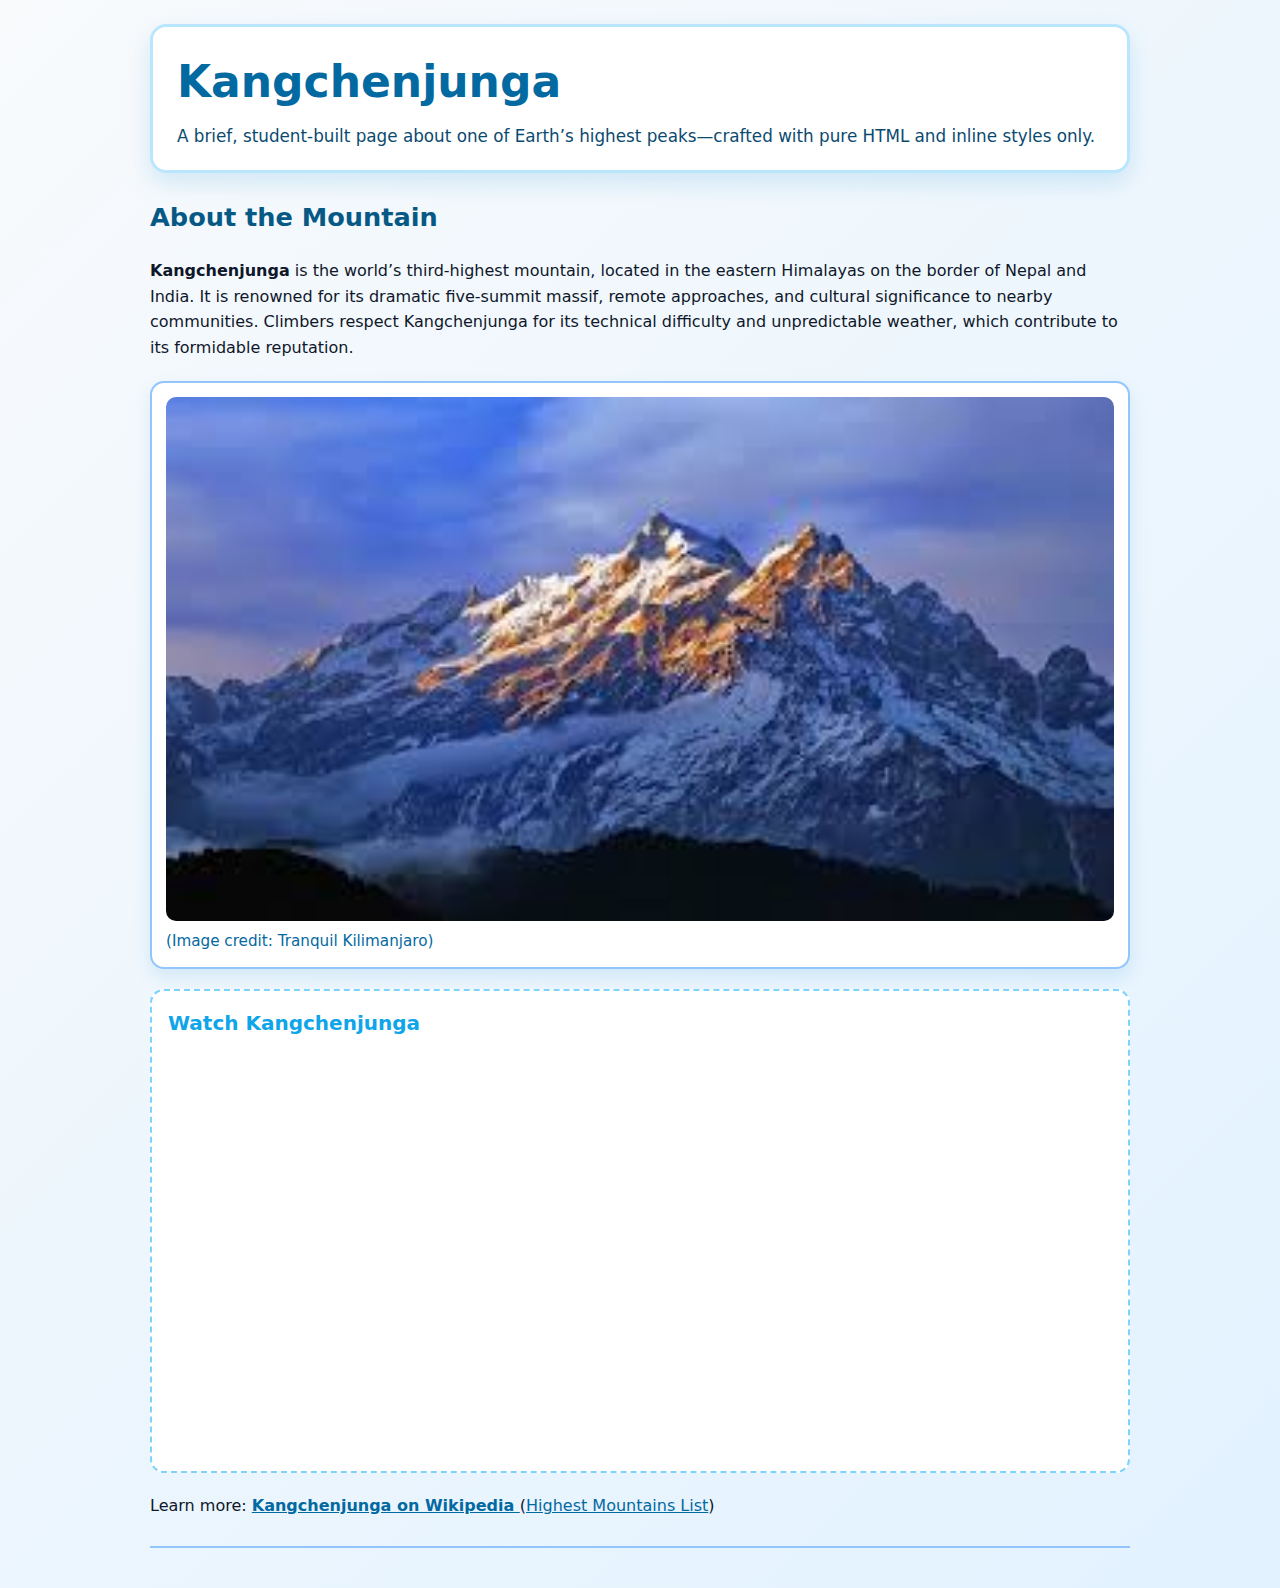
<file: labs/lab01/index.html>
<!DOCTYPE html>
<html lang="en">
<head>
<meta charset="utf-8" />
<meta name="viewport" content="width=device-width, initial-scale=1" />
<title>Kangchenjunga — CPS530 Lab 01</title>
<meta name="description" content="CPS530 Lab 01: A simple HTML page about
Kangchenjunga, one of Earth's highest mountains. Includes image, media, favicon, and
inline-styled decorative elements." />
<link rel="icon" type="image/svg+xml"
href="data:image/svg+xml,%3Csvg xmlns='http://www.w3.org/2000/svg' viewBox='0 0
64 64'%3E%3Cpath d='M4 52 L24 20 L32 32 L40 20 L60 52 Z' fill='%23007acc'/%3E%3Ccircle
cx='24' cy='20' r='2' fill='%23ffffff'/%3E%3Ccircle cx='40' cy='20' r='2'
fill='%23ffffff'/%3E%3C/svg%3E" />
</head>
<body style="
margin:0;
font-family: system-ui, -apple-system, Segoe UI, Roboto, Arial, sans-serif;
line-height:1.6;
color:#0f172a;
background: linear-gradient(135deg, #f8fafc 0%, #e2f2ff 100%);
">
<main style="max-width: 980px; margin: 0 auto; padding: 24px;">
<header style="
background:#ffffff;
border: 3px solid #bae6fd;
border-radius: 16px;
padding: 20px 24px;
box-shadow: 0 10px 24px rgba(2,132,199,0.15);
margin-bottom: 24px;
">
<h1 style="margin: 0 0 6px 0; font-size: clamp(28px, 5vw, 44px); color:#0369a1;">
Kangchenjunga
</h1>
<p style="margin: 6px 0 0 0; font-size: 1.05rem; color:#0b4a6f;">
A brief, student-built page about one of Earth’s highest peaks—crafted with
pure HTML and inline styles only.
</p>
</header>
<section aria-labelledby="about" style="display: grid; gap: 20px;">
<h2 id="about" style="font-size: 1.6rem; color:#075985; margin: 0;">
About the Mountain
</h2>
<p style="margin:0;">
<strong>Kangchenjunga</strong> is the world’s third-highest mountain, located
in the eastern Himalayas on the border of Nepal and India.
It is renowned for its dramatic five-summit massif, remote approaches, and
cultural significance to nearby communities.
Climbers respect Kangchenjunga for its technical difficulty and unpredictable
weather, which contribute to its formidable reputation.
</p>
<!-- === IMAGE SECTION === -->
<figure style="
background:#ffffff;
border: 2px solid #93c5fd;
border-radius: 14px;
padding: 14px;
margin: 0;
box-shadow: 0 8px 18px rgba(2,132,199,0.12);
">
<img
src="download.jpeg"
alt="Kangchenjunga trekking view"
style="display:block; width:100%; height:auto; border-radius: 10px;"
/>
<figcaption style="font-size: 0.95rem; color:#0369a1; margin-top: 8px;">
(Image credit: Tranquil Kilimanjaro)
</figcaption>
</figure>
<!-- === END IMAGE SECTION === -->
<!-- === VIDEO SECTION === -->
<div style="
background:#ffffff;
border: 2px dashed #7dd3fc;
border-radius: 14px;
padding: 16px;
">
<h3 style="margin:0 0 8px 0; color:#0ea5e9; font-size:1.25rem;">Watch
Kangchenjunga</h3>
<iframe
width="100%"
height="400"
src="https://www.youtube.com/embed/8ATFbAVMOzk"
title="YouTube video player"
frameborder="0"
allow="accelerometer; autoplay; clipboard-write; encrypted-media; gyroscope;
picture-in-picture"
allowfullscreen
style="border-radius: 10px;"
></iframe>
</div>
<!-- === END VIDEO SECTION === -->
<p style="margin:0;">
Learn more:
<a href="https://en.wikipedia.org/wiki/Kangchenjunga" target="_blank"
style="color:#0369a1; font-weight:600; text-decoration: underline;">
Kangchenjunga on Wikipedia
</a>
(<a href="https://en.wikipedia.org/wiki/List_of_highest_mountains_on_Earth"
target="_blank" style="color:#0369a1;">Highest Mountains List</a>)
</p>
</section>
<footer style="margin-top: 28px; font-size: 0.9rem; color:#083344;">
<hr style="border:none; border-top: 2px solid #93c5fd; margin: 16px 0;" />
<p style="margin:0;">
</p>
</footer>
</main>
</body>
</html>
</file>
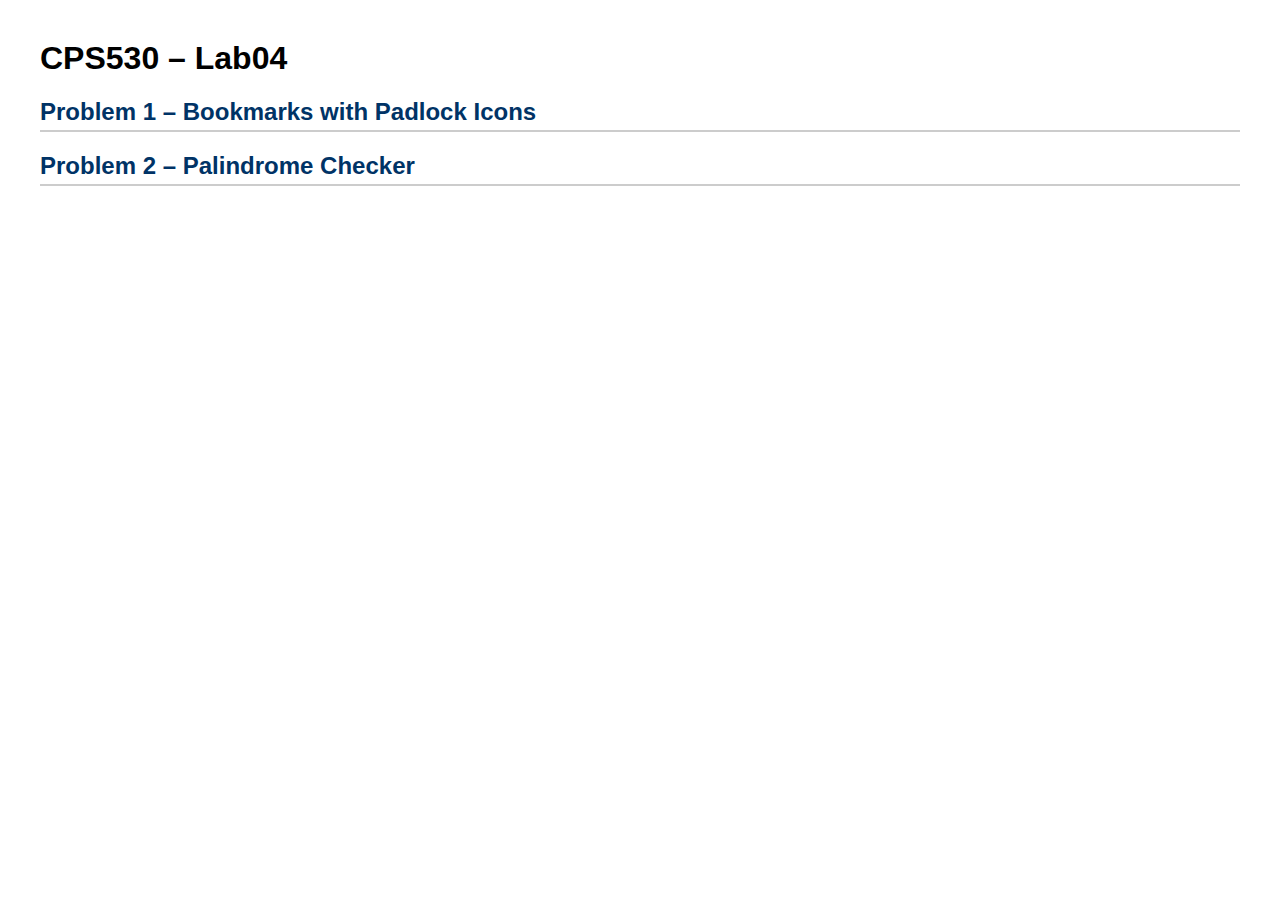
<file: labs/lab04/lab04.html>
<!DOCTYPE html>
<html lang="en">
<head>
<meta charset="UTF-8">
<meta name="viewport" content="width=device-width, initial-scale=1.0">
<title>CPS530 - Lab 04</title>
<style>
body {
font-family: Arial, sans-serif;
margin: 40px;
}
h2 {
color: #003366;
border-bottom: 2px solid #ccc;
padding-bottom: 4px;
}
.secure { color: green; }
.insecure { color: red; }
.palindrome { color: purple; }
.not-palindrome { color: blue; }
</style>
</head>
<body>
<h1>CPS530 – Lab04</h1>
<h2>Problem 1 – Bookmarks with Padlock Icons</h2>
<div id="bookmarks"></div>
<h2>Problem 2 – Palindrome Checker</h2>
<div id="palindromes"></div>
<!-- Link external JS -->
<script src="lab04.js"></script>
</body>
</html>
</file>
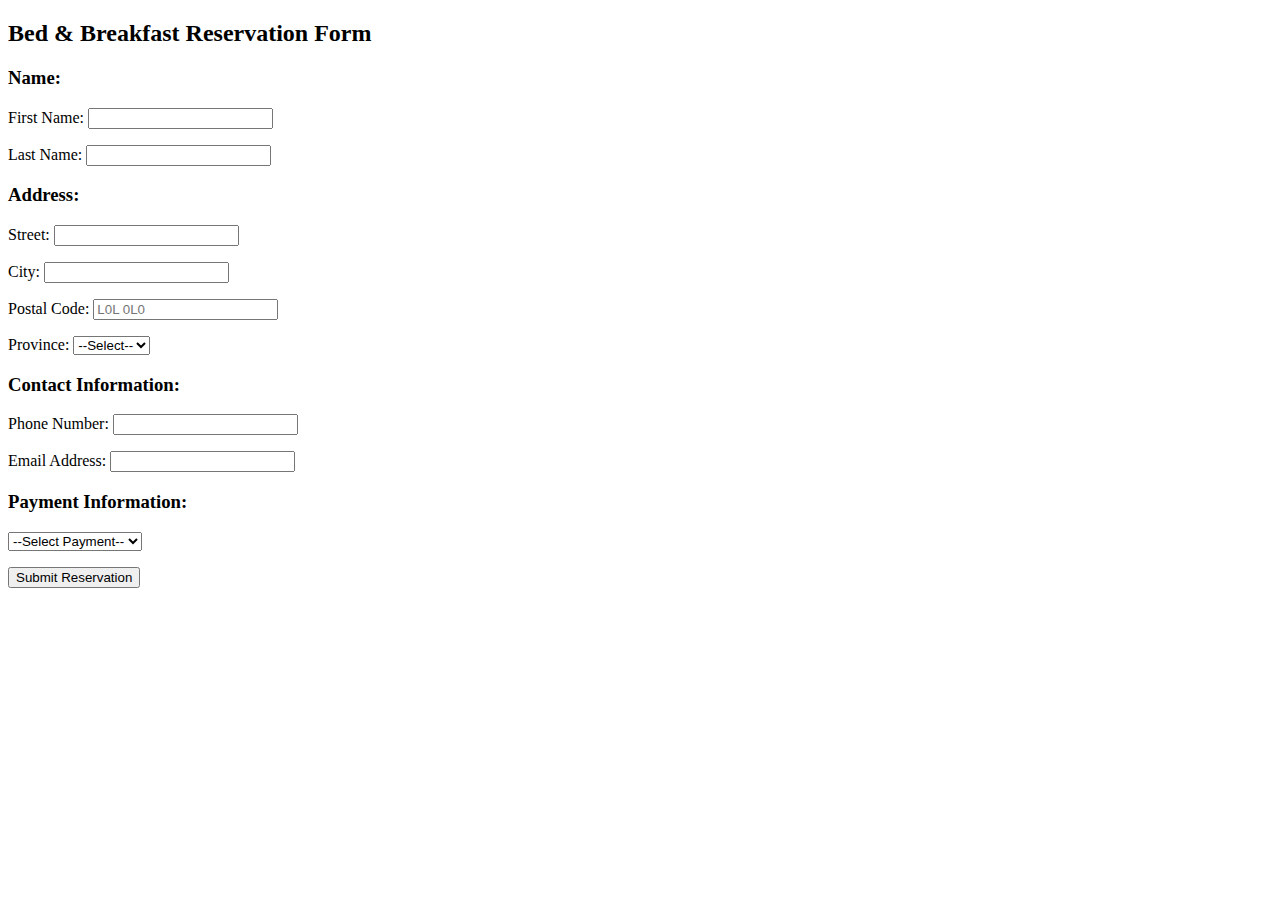
<file: labs/lab07/lab07b.html>
<!DOCTYPE html>
<html lang="en">
<head>
<meta charset="utf-8">
<title>Lab 07b</title>
</head>
<body>
<h2>Bed & Breakfast Reservation Form</h2>
<form method="post" action="cgi-bin/lab07b.cgi">
<h3>Name:</h3>
<p>First Name: <input type="text" name="fname"></p>
<p>Last Name: <input type="text" name="lname"></p>
<h3>Address:</h3>
<p>Street: <input type="text" name="street"></p>
<p>City: <input type="text" name="city"></p>
<p>Postal Code: <input type="text" name="postal" placeholder="L0L 0L0"></p>
<p>Province:
<select name="province">
<option value="">--Select--</option>
<option>AB</option><option>BC</option><option>MB</option><option>NB</option>
<option>NL</option><option>NS</option><option>NT</option><option>NU</option>
<option>ON</option><option>PE</option><option>QC</option><option>SK</option><option>YT
</option>
</select>
</p>
<h3>Contact Information:</h3>
<p>Phone Number: <input type="text" name="phone"></p>
<p>Email Address: <input type="text" name="email"></p>
<h3>Payment Information:</h3>
<p>
<select name="payment">
<option value="">--Select Payment--</option>
<option>Visa</option>
<option>MasterCard</option>
<option>American Express</option>
<option>Paypal</option>
</select>
</p>
<p><input type="submit" value="Submit Reservation"></p>
</form>
</body>
</html>
</file>
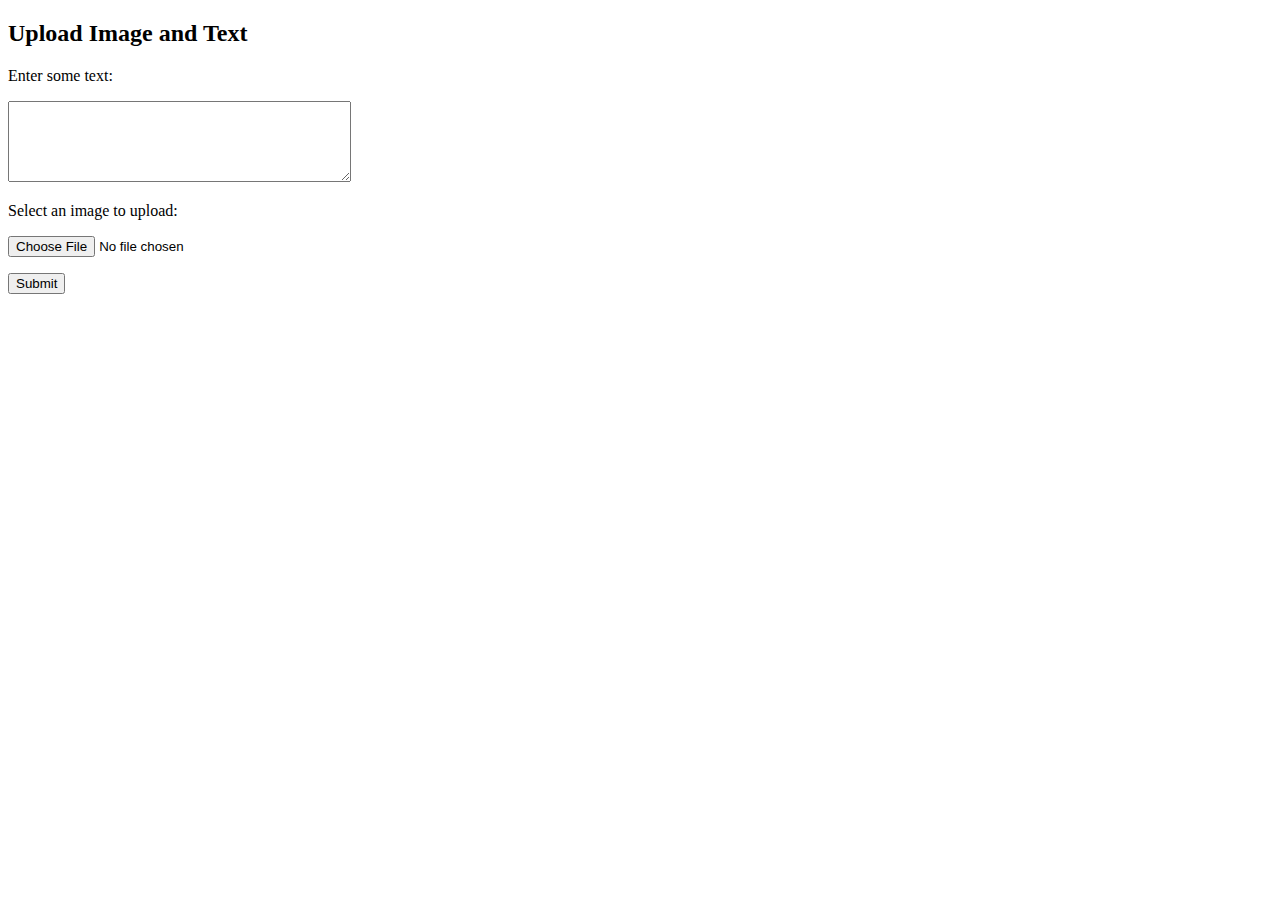
<file: labs/lab07/lab07c.html>
<!DOCTYPE html>
<html lang="en">
<head>
<meta charset="utf-8">
<title>Lab 07c</title>
</head>
<body>
<h2>Upload Image and Text</h2>
<form method="post" action="cgi-bin/lab07c.cgi" enctype="multipart/form-data">
<p>Enter some text:</p>
<textarea name="usertext" rows="5" cols="40"></textarea>
<p>Select an image to upload:</p>
<input type="file" name="imagefile" accept="image/*">
<p><input type="submit" value="Submit"></p>
</form>
</body>
</html>
</file>
